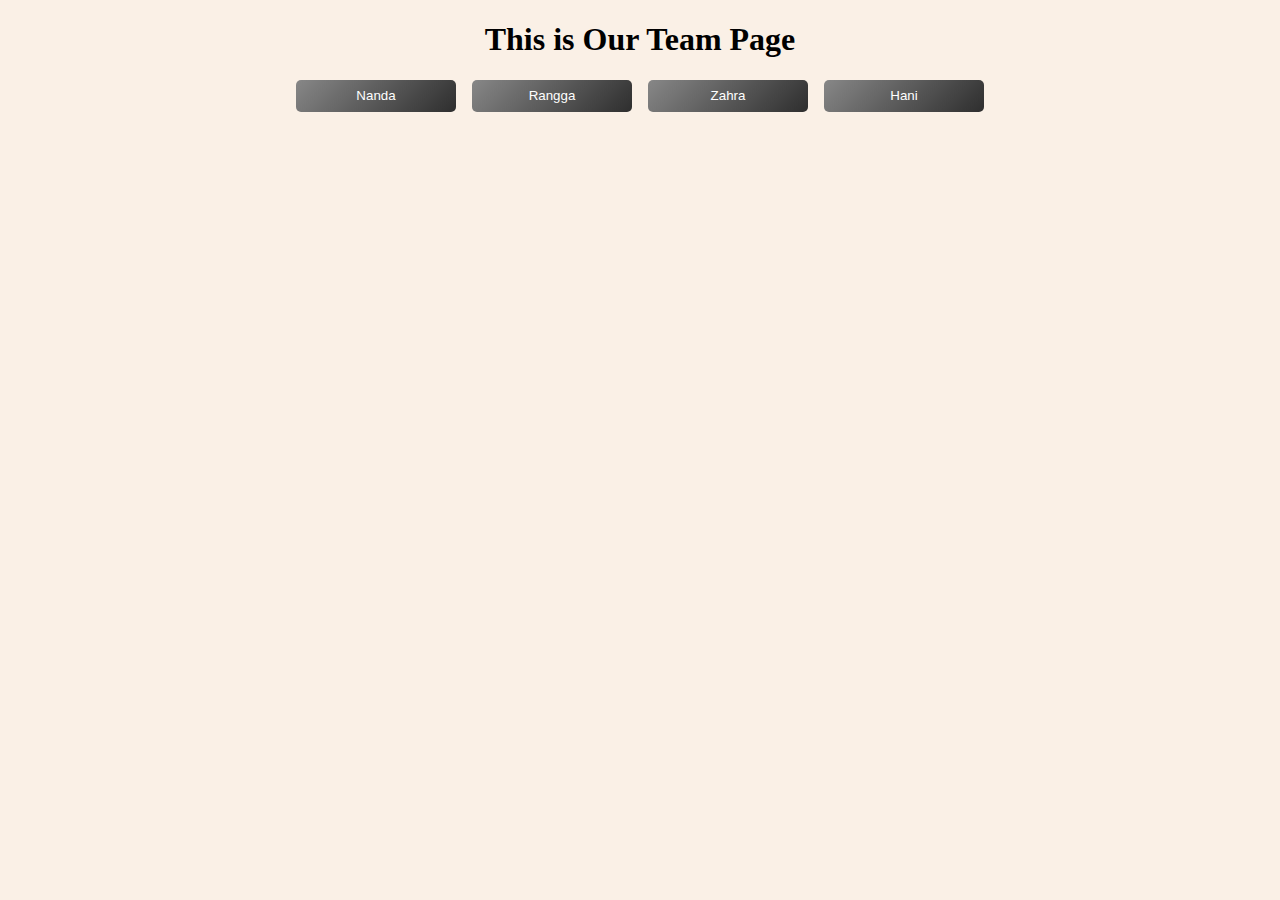
<file: index.html>
<!DOCTYPE html>
<html lang="en">
<head>
    <meta charset="UTF-8">
    <meta name="viewport" content="width=device-width, initial-scale=1.0">
    <style>
        body {
          background-color: linen;
        }
        
        button{
            height: 2rem;
            width: 10rem;
            border-radius: 5px;
            border: none;
            background: var(--linear, linear-gradient(135deg, #878787 0%, #2e2e2e 100%));
            color: white;
        }

        button:hover{
            background: linear-gradient(135deg, #B3B3B3 0%, #585858 100%);
            box-shadow: 1px 1px 2px 0px rgba(255, 255, 255, 0.60) inset, -1px -1px 3px 0px rgba(0, 0, 0, 0.46) inset, 0px 2px 2px 0px rgba(0, 0, 0, 0.55);
        }

        .btn-bar{
            display: inline-flex;
            align-items: flex-start;
            gap: 1rem;
        }
    </style>
    <title>Our Team Page</title>
</head>
<body align="center">
    <h1>This is Our Team Page</h1>
    <div class="btn-bar">
        <a href="Nanda/index.html"><button>Nanda</button></a>
        <a href="Rangga/profile.html"><button>Rangga</button></a>
        <a href="Zahra/profil-zahra.html"><button>Zahra</button></a>
        <a href="Hanifah/H2/Untitled-1.html"><button>Hani</button></a>
    </div>
</body>
</html>
</file>
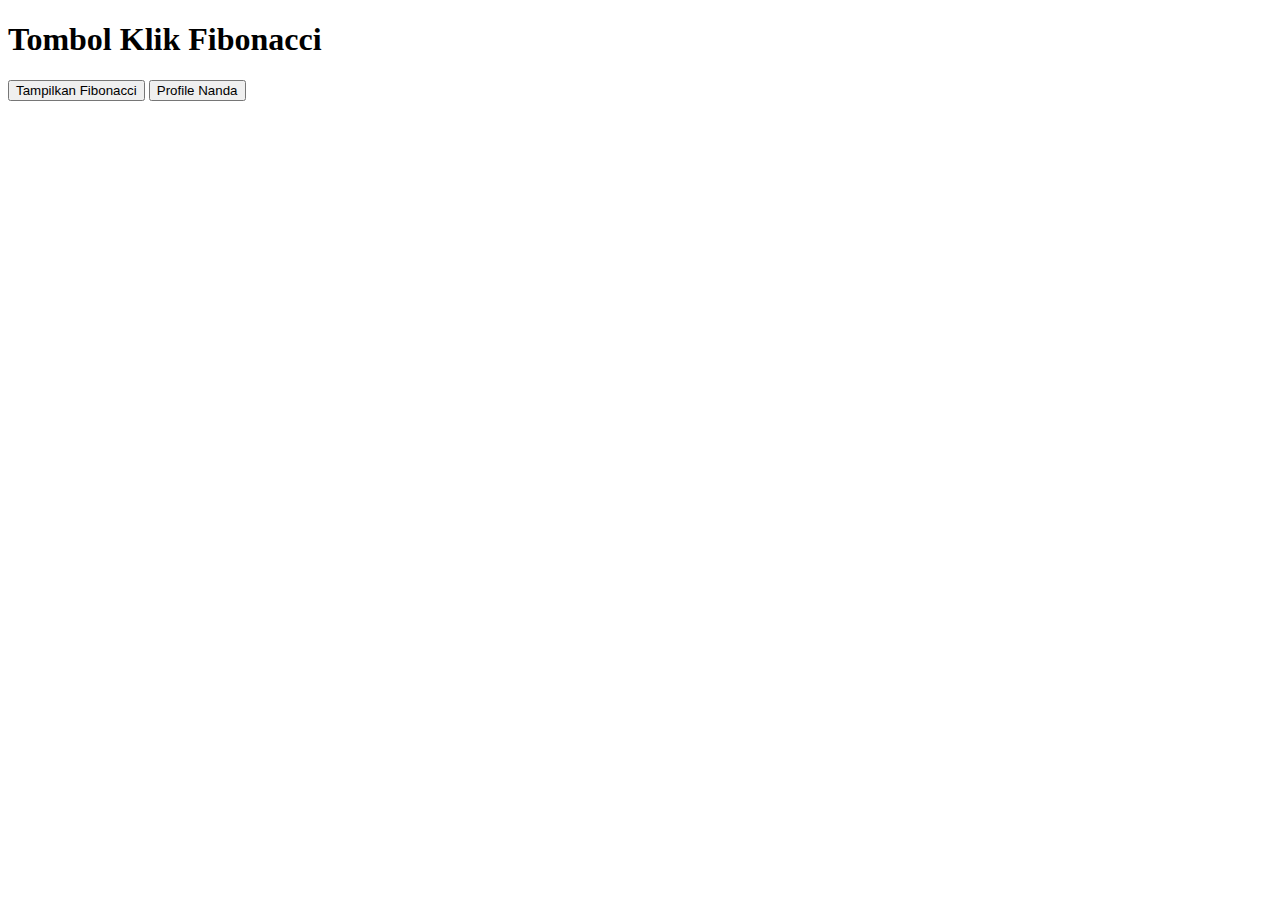
<file: Nanda/index.html>
<!DOCTYPE html>
<html lang="en">
<head>
    <meta charset="UTF-8">
    <meta name="viewport" content="width=device-width, initial-scale=1.0">
    <title>FIBONACCI</title>
</head>
<body>
    <h1>Tombol Klik Fibonacci</h1>
    <div class="button">
        <button id="generateButton">Tampilkan Fibonacci</button>
        <a href="profileNanda.html"><button>Profile Nanda</button></a>
    </div>
    
    <script src="script.js"></script>
</body>
</html>
</file>
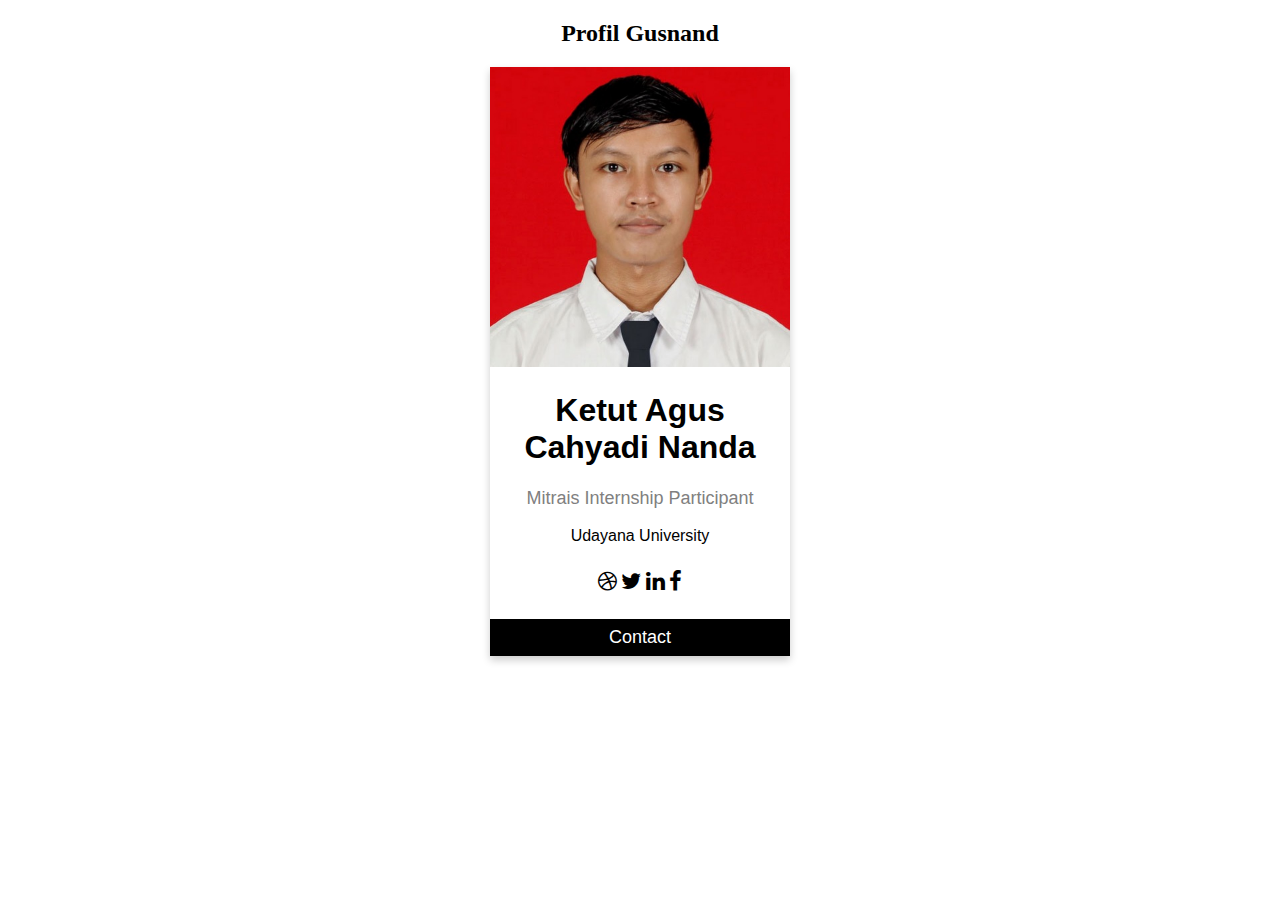
<file: Nanda/profileNanda.html>
<!DOCTYPE html>
<html>
<head>
<link rel="stylesheet" href="https://cdnjs.cloudflare.com/ajax/libs/font-awesome/4.7.0/css/font-awesome.min.css">
<style>
.card {
  box-shadow: 0 4px 8px 0 rgba(0, 0, 0, 0.2);
  max-width: 300px;
  margin: auto;
  text-align: center;
  font-family: arial;
}

.title {
  color: grey;
  font-size: 18px;
}

button {
  border: none;
  outline: 0;
  display: inline-block;
  padding: 8px;
  color: white;
  background-color: #000;
  text-align: center;
  cursor: pointer;
  width: 100%;
  font-size: 18px;
}

a {
  text-decoration: none;
  font-size: 22px;
  color: black;
}

button:hover, a:hover {
  opacity: 0.7;
}
</style>
</head>
<body>

<h2 style="text-align:center">Profil Gusnand</h2>

<div class="card">
  <img src="channels4_profile.jpg" alt="Gusnand" style="width:100%">
  <h1>Ketut Agus Cahyadi Nanda</h1>
  <p class="title">Mitrais Internship Participant</p>
  <p>Udayana University</p>
  <div style="margin: 24px 0;">
    <a href="#"><i class="fa fa-dribbble"></i></a> 
    <a href="#"><i class="fa fa-twitter"></i></a>  
    <a href="#"><i class="fa fa-linkedin"></i></a>  
    <a href="#"><i class="fa fa-facebook"></i></a> 
  </div>
  <p><button>Contact</button></p>
</div>

</body>
</html>
</file>
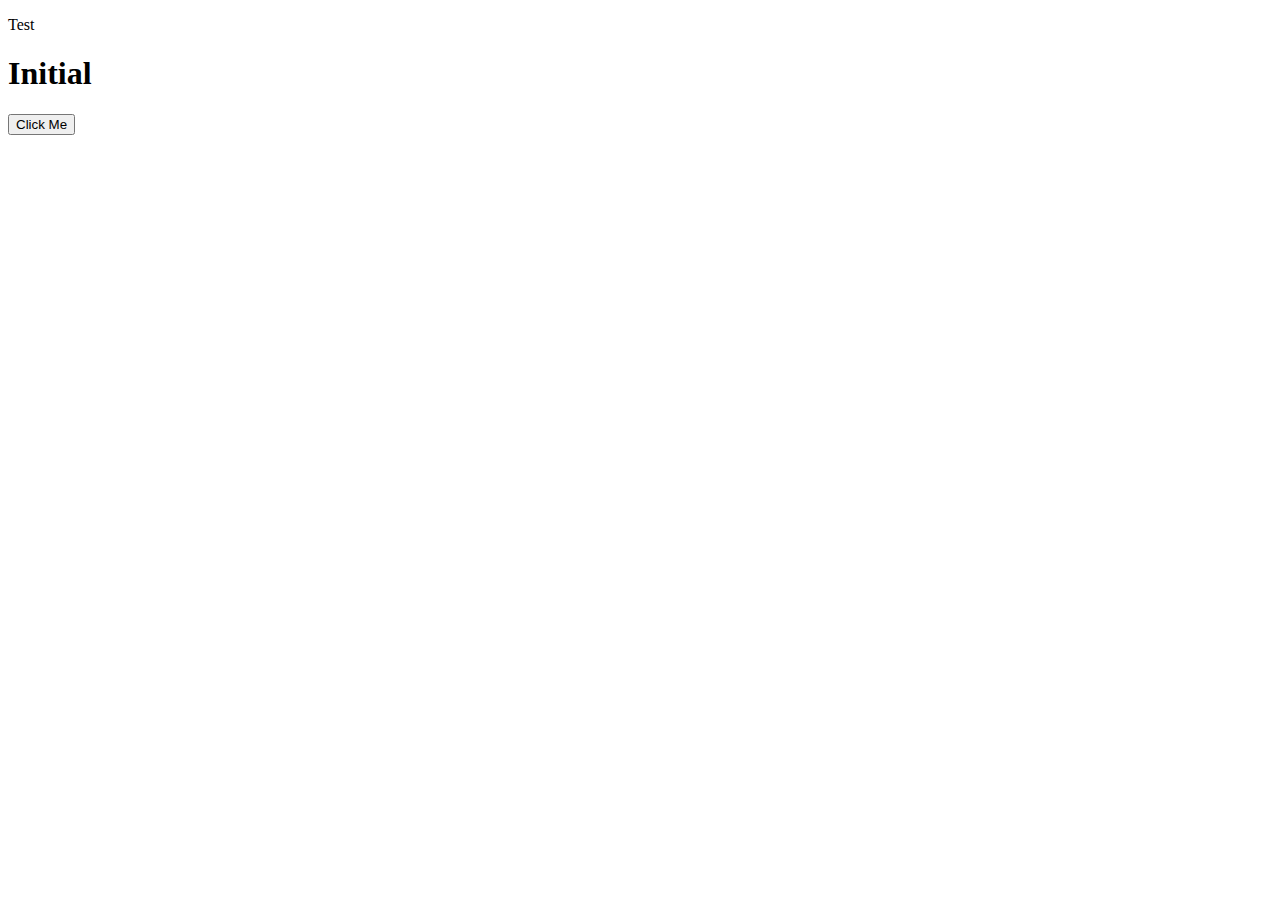
<file: Rangga/index-rangga-old.html>
<!DOCTYPE html>
<html lang="en">
<head>
    <meta charset="UTF-8">
    <meta name="viewport" content="width=device-width, initial-scale=1.0">
    <title>Document</title>
</head>
<body>
    <p>Test</p>
    <h1>Initial</h1>
    <button onclick="BtnFunc()">Click Me</button>
</body>
<script>
    function BtnFunc(){
        alert("Hello! I am an alert box!!");
    }
</script>
</html>
</file>
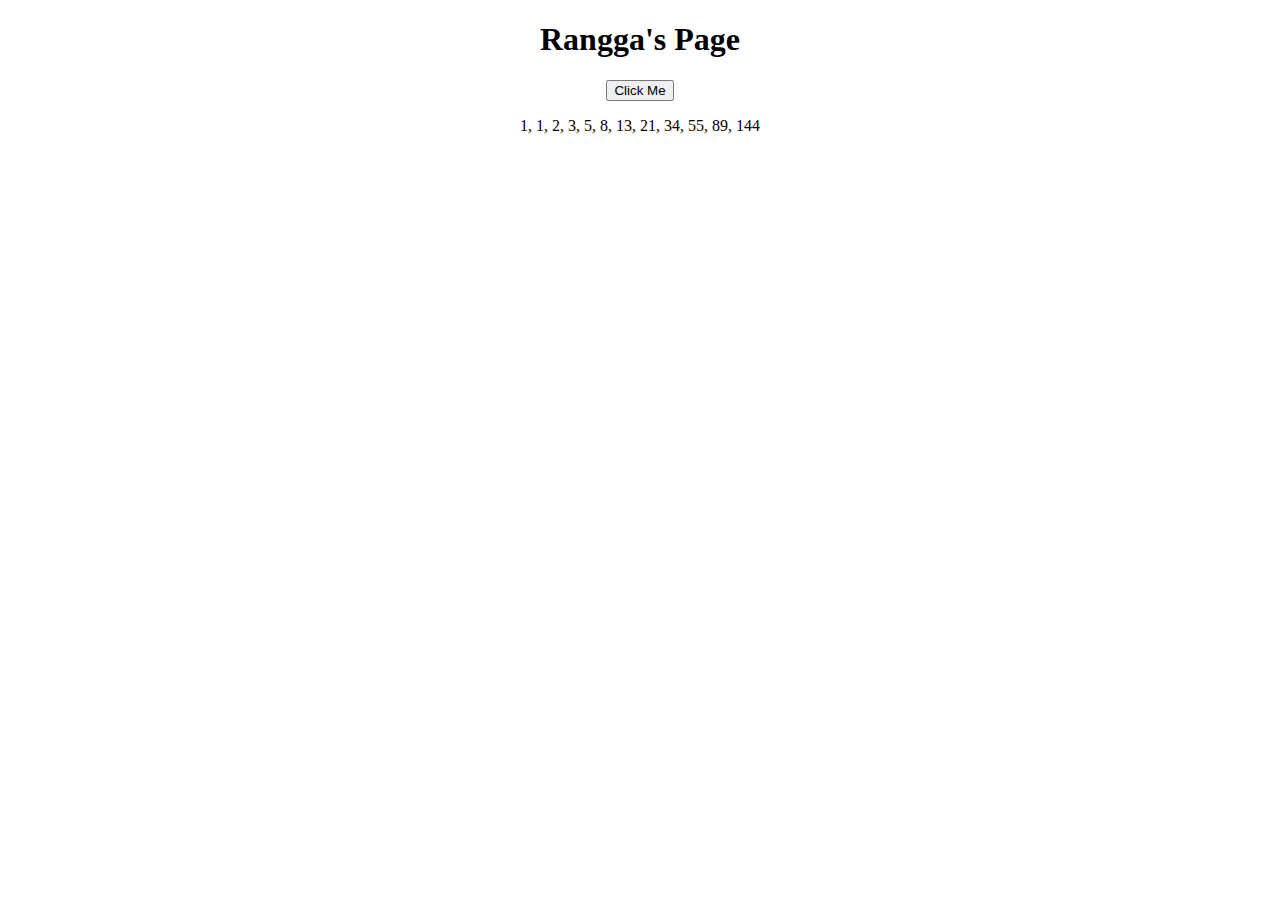
<file: Rangga/index-rangga.html>
<!DOCTYPE html>
<html lang="en">
<head>
    <meta charset="UTF-8">
    <meta name="viewport" content="width=device-width, initial-scale=1.0">
    <title>Rangga's Page</title>
</head>
<body onload="PageFunc()" align="center">
    <h1>Rangga's Page</h1>
    <button onclick="BtnFunc()">Click Me</button>
    <p id="fibo">Test</p>
</body>
<script>
    function BtnFunc(){
        alert("Hello! My Name is Rangga!!");
    }
    
    function PageFunc(){
        var result;
        var a = 1;
        var b = 1;
        var temp = 0;
        result = a + ", " + b;
        for (let i = 0; i < 10; i++) {
            temp = a + b;
            result = result + ", " + temp;
      
            a = b;
            b = temp;
        } 
        document.getElementById("fibo").innerHTML = result;
    }
</script>
</html>
</file>
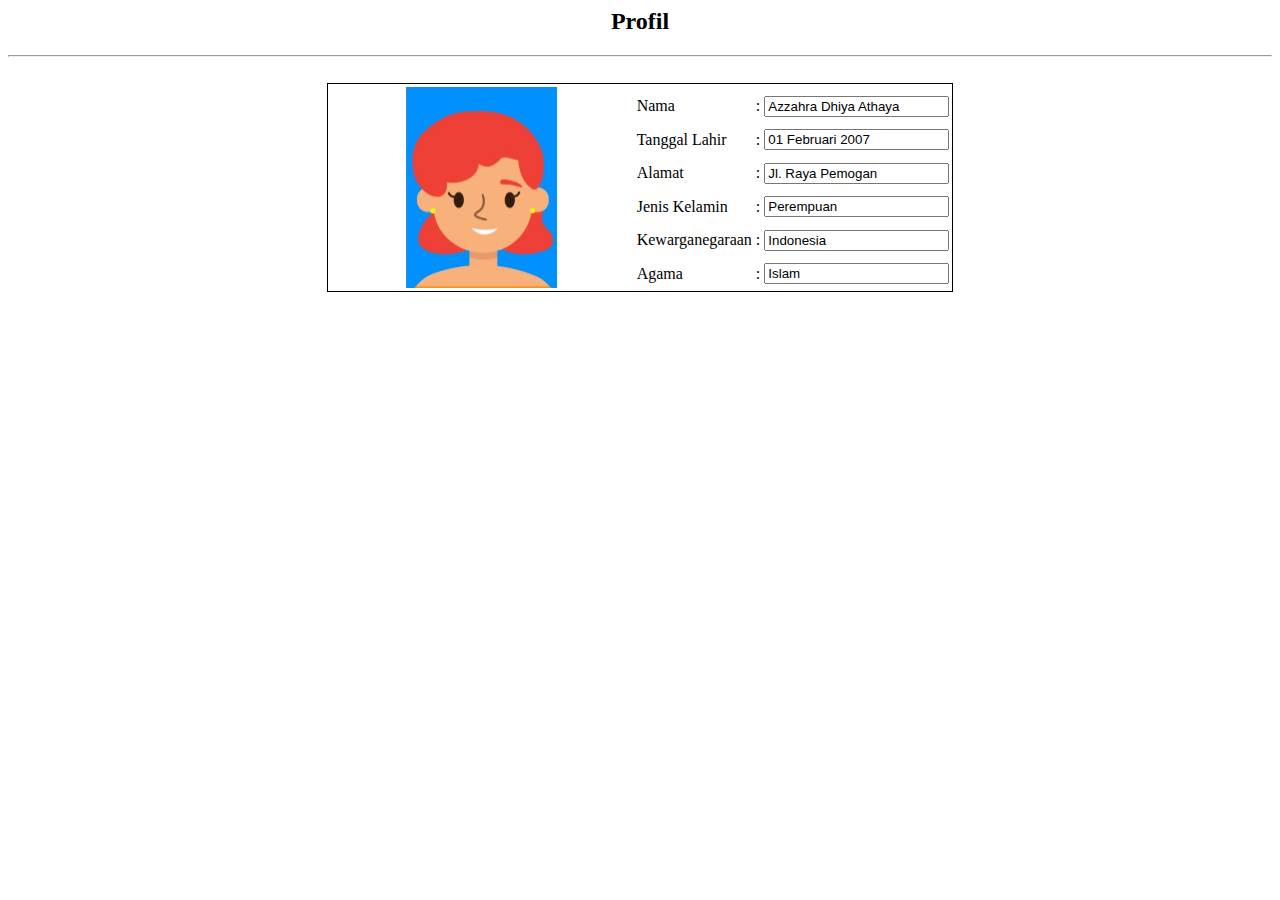
<file: Zahra/profil zahra.html>
<html>
    <head>
        <title>Profile Zahra</title>
        <link rel="stylesheet" type="text/css" href="garis.css"/>
    </head>
    <body>
        <h2><center>Profil</center></h2>
        <hr/>
        <br/>
        <table align="center" class="garis">
            <tr>
                <th rowspan="7">
                    <img src="foto/foto.jpg" width="50%" height="50%"/>
                </th>
                <th></th>
                <th></th>
            </tr>
            <tr>
                <td>Nama</td>
                <td>:</td>
                <td>
                    <input type="text" value="Azzahra Dhiya Athaya" readonly/>
                </td>
            </tr>
            <tr>
                <td>Tanggal Lahir</td>
                <td>:</td>
                <td>
                    <input type="text" value="01 Februari 2007" readonly/>
                </td>
            </tr>
            <tr>
                <td>Alamat</td>
                <td>:</td>
                <td>
                    <input type="text" value="Jl. Raya Pemogan" readonly/>
                </td>
            </tr>
            <tr>
                <td>Jenis Kelamin</td>
                <td>:</td>
                <td>
                    <input type="text" value="Perempuan" readonly/>
                </td>
            </tr>
            <tr>
                <td>Kewarganegaraan</td>
                <td>:</td>
                <td>
                    <input type="text" value="Indonesia" readonly/>
                </td>
            </tr>
            <tr>
                <td>Agama</td>
                <td>:</td>
                <td>
                    <input type="text" value="Islam" readonly/>
                </td>
            </tr>
        </table>
    </body>
</html>
</file>
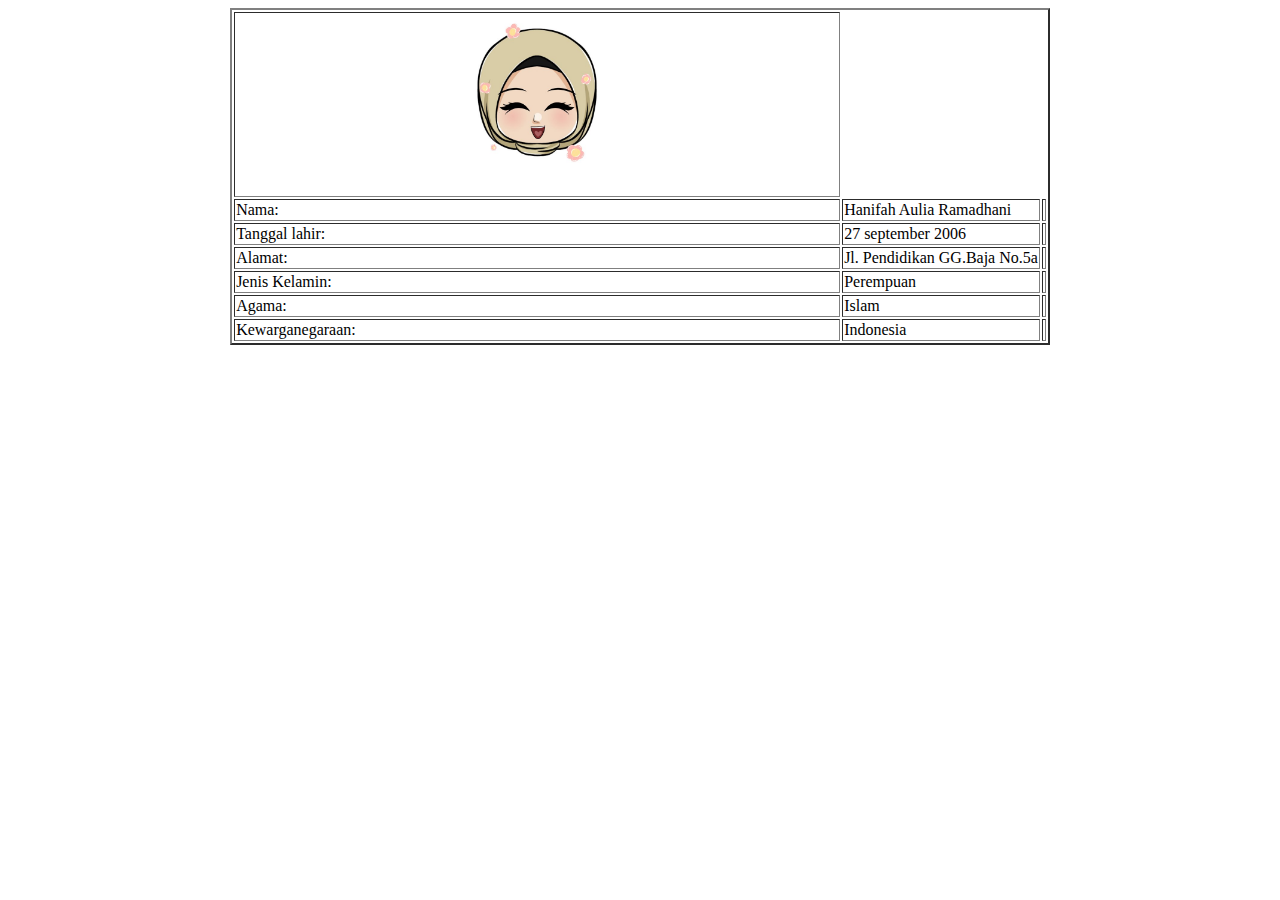
<file: Hanifah/H2/Untitled-1.html>
<html>
    <head>
        <title>profile page</title>
    </head>
    <body>
        <table align="center" border="2">
            <tr>
                <th>
                <img src="gambar/main-qimg-a80f3491ad8b891a98187748d6811a0d-pjlq.jfif" width="30%" height="30%"/>
                </th>

            </tr>
            <tr>
                <td> Nama: </td>
                <td>Hanifah Aulia Ramadhani</td>
                <td></td>
            </tr>
            <tr>
                <td>Tanggal lahir:</td>
                <td>27 september 2006</td>
                <td></td>
            </tr>
            <tr>
                <td>Alamat:</td>
                <td>Jl. Pendidikan GG.Baja No.5a</td>
                <td></td>
            </tr>
            <tr>
                <td>Jenis Kelamin:</td>
                <td>Perempuan</td>
                <td></td>
            </tr>
            <tr>
                <td>Agama: </td>
                <td>Islam</td>
                <td></td>
            </tr>
            <tr>
                <td>Kewarganegaraan:</td>
                <td>Indonesia</td>
                <td></td>
            </tr>
        </table>
    </body>
</html>
</file>
<file: Zahra/garis.css>
.garis {
     border: 1px solid black;
}
</file>
